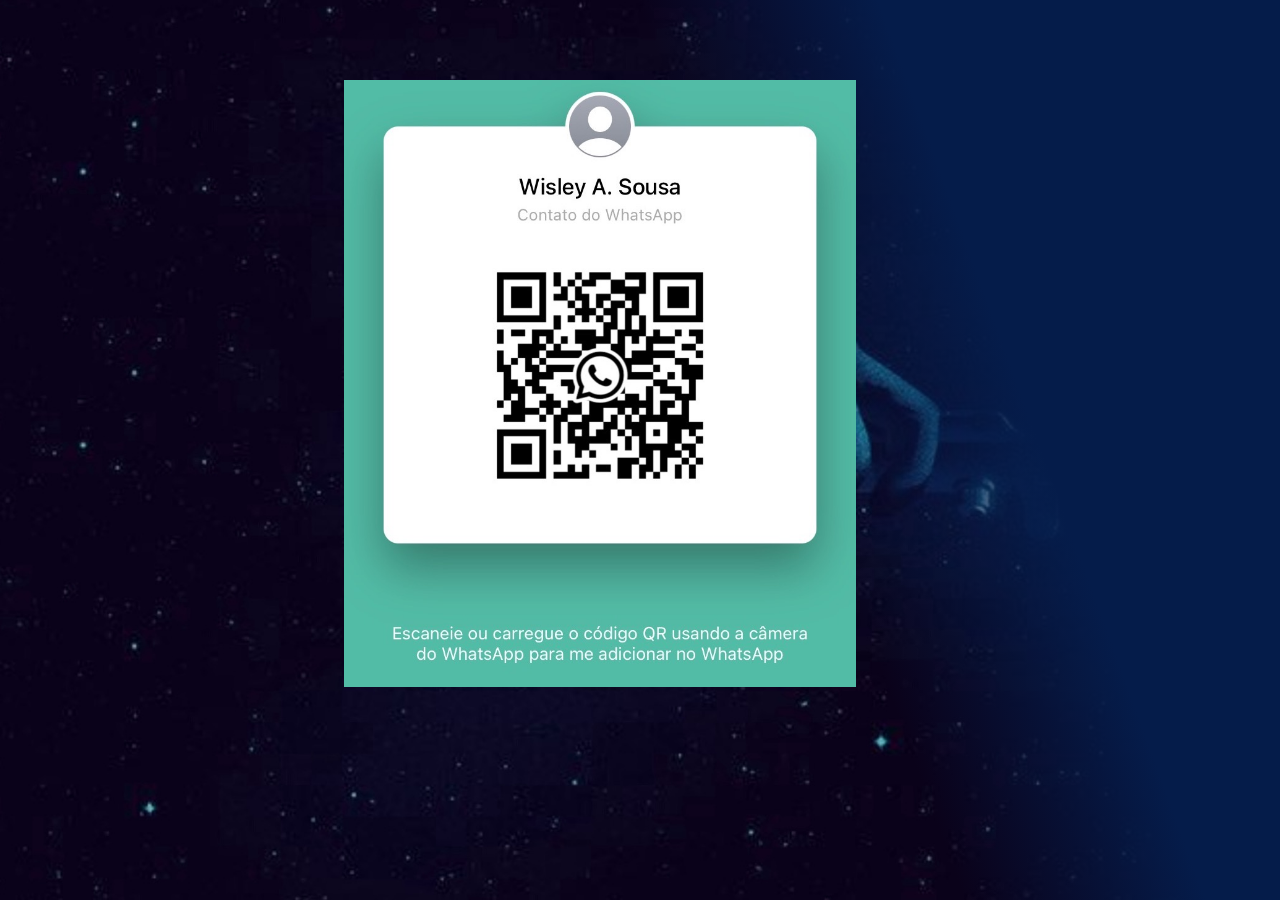
<file: whats.html>
<!DOCTYPE html>
<html lang="pt-br">
<head>
    <meta charset="UTF-8">
    <meta http-equiv="X-UA-Compatible" content="IE=edge">
    <meta name="viewport" content="width=device-width, initial-scale=1.0">
    <title>WhatsApp - Wisley A. Sousa</title>
    <link rel="stylesheet" href="style.css">
</head>
<body>

    <img class="qrcod" src="IMG_4094.JPG">

</body>
</html>
</file>
<file: style.css>
/*--- Modificando Barra de Rolagem ---*/
*::-webkit-scrollbar {
    width: 12px;
  }
  
*::-webkit-scrollbar-track {
    background: #051c4a;
  }
  
*::-webkit-scrollbar-thumb {
    background-color: #051c4a;
    border-radius: 20px;
    border: 3px solid #fff;
  }

/*--- Modificando Plano de Fundo --*/
body{
    
    font-family: -apple-system, BlinkMacSystemFont, 'Open Sans', sans-serif;
    padding: 0.5em 1em;

    color: #fff;
    
    background: linear-gradient(-110deg, #051c4a 25%, rgba(0, 0, 0, 0) 40%), url('IMG_4050.JPG');
    background-size: cover;
    background-attachment: fixed;
    background-color: #051c4a;
 
}

/*-- Titulos, Header, Menu de Titulos -- */
html {
    scroll-behavior: smooth;
    
  }

.alerta{
    animation: alerta 1s infinite;
    padding-bottom: 2rem;
}
@keyframes alerta {
    0%{
        color: #fff;
    }
    50%{
        color: black;
    }
}

.tes{
    display: flex;
    justify-content: center;
    width: auto;
    margin-left: -50px;
}

@media only screen and (max-width: 1200px) {
    .pri_foto2 {margin-top: 10%;}
}

@media only screen and (max-width: 900px) {
    .menu1 {display: none;}
    .pri_foto2 {margin-top: 10%;}
}

@media only screen and (max-width: 500px) {

} 
@media (max-width: 650px) {
    .pri_foto2 {margin-top: 20%;}
} 
@media only screen and (max-width: 700px) {
}

header{
    position: fixed;
    width: 100%;
    
}

.tituloF{
    padding: 1rem;
}

.menu1{
    margin-left: 7rem;
    margin-right: 1rem;
}

.titulo{   
    font-size: 2rem;
    font-family: monospace;
    border-right: 3px solid #fff;
    animation: curso .5s infinite, escrita 5s steps(20 , end) infinite; 
    white-space: nowrap;
    overflow: hidden;   
}

@keyframes curso {
    0%{
        border-color: transparent;
    }
    50%{
        border-color: #fff;
    }
}
@keyframes escrita {
    0%{
        width: 0;
    }
    50%{
        width: 100%;
    }
    100%{
        width: 0%;
        
    }
}

/*--- Editando titulo flutuante --*/



.menu2{

    display: inline-block;
    border: 1px solid rgb(255, 255, 255);
    border-radius: 15px;
    padding: 5px;
    border: none;
    box-shadow: 0 4px 8px 0 #fff;
    transition: 0.6s;

}
.menu_1{
    position: sticky;
    white-space: nowrap;
    width: auto;
    font-size: 1.2em;
    padding: 2rem;
    
    
}

.menu2:hover{
    background-color: azure;
    color:black;
    cursor: pointer;
}

.menu2:active{
    position:relative;
    box-shadow:none;
    text-decoration: none;
}



/*--- Video de Midia ---*/
.video{
    border: 2px ridge transparent;
    width: 100%;
    display: flex;
    justify-content: center;
    align-items: center;
    
}

/*--- COdigo do Whats --*/
.qrcod{
    width: 40%;
    position: fixed;
    padding-top: 5%;
    padding-left: 25%;
    
    margin-right: 55px;
}

/*---  Editando Area de texto do Corpo --*/
.perf{
    
    font-size: 20px;
    font-family: monospace;
    display: inline-block;
    margin-right: 55px;
    
}
.perf2{
    display: flex;
    justify-content: center;
    align-items: center;
}
li{
    border: 2px ridge transparent;
    box-shadow: 0 3px 6px 0 #fff;
    
    padding: 1%;
    padding-right: 10px;
    width: 100%;
}
ul {
    list-style: none;
}

h1{
    font-family:fantasy;
    display: flex;
    justify-content: center;
}

.principal_C{
    display: flex;
    justify-content: space-around;
    flex-direction: column;
    width: auto;
    
}





.textoI:hover{
    cursor: pointer;
    text-decoration: none;
    background-color: black
}
a:link, a:visited,  a:hover, a:active{
    text-decoration: none; color: inherit;
    
    
}
.perfilTexto{
    padding-top: 40%;
}


.textoI{
    margin-top: 3rem;
    text-align: justify;
    border-radius: 15px;
    border: 1px solid rgb(255, 255, 255);;
    padding: 1rem;
    
    margin-right: 5px;
    height: auto;
    color: rgb(255, 255, 255);
    box-shadow: 0 4px 8px 0 #fff;
    border: none;
    transition: 0.6s;
    
    
    
}

h4{
	text-shadow: #000 2px 3px 2px;
}

/*--- Barra Flutuante --*/
.flex-container{
    display:flex;
    align-items: flex-end;
    align-items: center;
    flex-direction: row;
    border: 1px solid rgb(255, 255, 255);
    border-radius: 15px;
    color: rgb(255, 255, 255);
    box-shadow: 0 4px 8px 0 #fff;
    border: none;
    -webkit-backdrop-filter: blur(10px);
    backdrop-filter: blur(10px);
    
    
    
}


/*---  Editando Fouter ---*/
.footer {
    margin-top: 20%;
    
        
    clear: both;
    align-items: center;
    
    background-color: transparent;
    border-radius: 15px;
    color: rgb(255, 255, 255);
    box-shadow: 0 4px 8px 0 rgba(0,0,0,0.2);
    margin-right: 5px;

    
}
.foo{
    display: flex;
    justify-content: center;
    align-items: center;
    flex-direction: row;
    margin: 5px;
    width: 100%;
    
    
}


.icone{

    width: 40px;
    border-radius: 100px;
    margin-left: 10px;
    transition: transform 1s;
    transform: translateX(0) scale(0.5);
    box-shadow: 0 4px 8px 0 #fff;
    
}
.icone:hover, .icone:focus{
    transform: translateX(10px) scale(1.2);
}


/*--- Slides ---*/

@media only screen and (max-width: 1350px) {
    .perfilTexto {padding-top: 40%;}
}
@media only screen and (max-width: 1150px) {
    .perfilTexto {padding-top: 45%;}
}
@media only screen and (max-width: 1040px) {
    .perfilTexto {padding-top: 50%;}
}
@media only screen and (max-width: 950px) {
    .perfilTexto {padding-top: 55%;}
}
@media only screen and (max-width: 600px) {
    .perfilTexto{margin-top: 70%;}
}

.content{
    height: 400px;
    width: 800px;
    border-radius: 20px;
    overflow: hidden;
    position: absolute;
    top: 45%;
    left: 50%;
    transform: translate(-50%, -50%);
    
}

.navigation{
    
    position: absolute;
    bottom: 10px;
    left: 41%;
    
    display: flex;
}
.bar{
    width: 15px;
    height: 10px;
    border: 2px solid #fff;
    border-radius: 100px;
    margin: 5px;
    cursor: pointer;
    transition: 0.4s;
}
.bar:hover{
    background-color: #fff;
}
input{
    display: none;
}

.slides{
    display: flex;
    width: 500%;
    height: 100%;
}
.slide{
    width: 20%;
    transition: 0.6s;
}
.slide img {
    width: 100%;
    height: 100%;
}
#slide1:checked ~ .s1{
    margin-left: 0;
}
#slide2:checked ~ .s1{
    margin-left: -20%;
}
#slide3:checked ~ .s1{
    margin-left: -40%;
}
#slide4:checked ~ .s1{
    margin-left: -60%;
}
#slide5:checked ~ .s1{
    margin-left: -80%;
}
</file>
